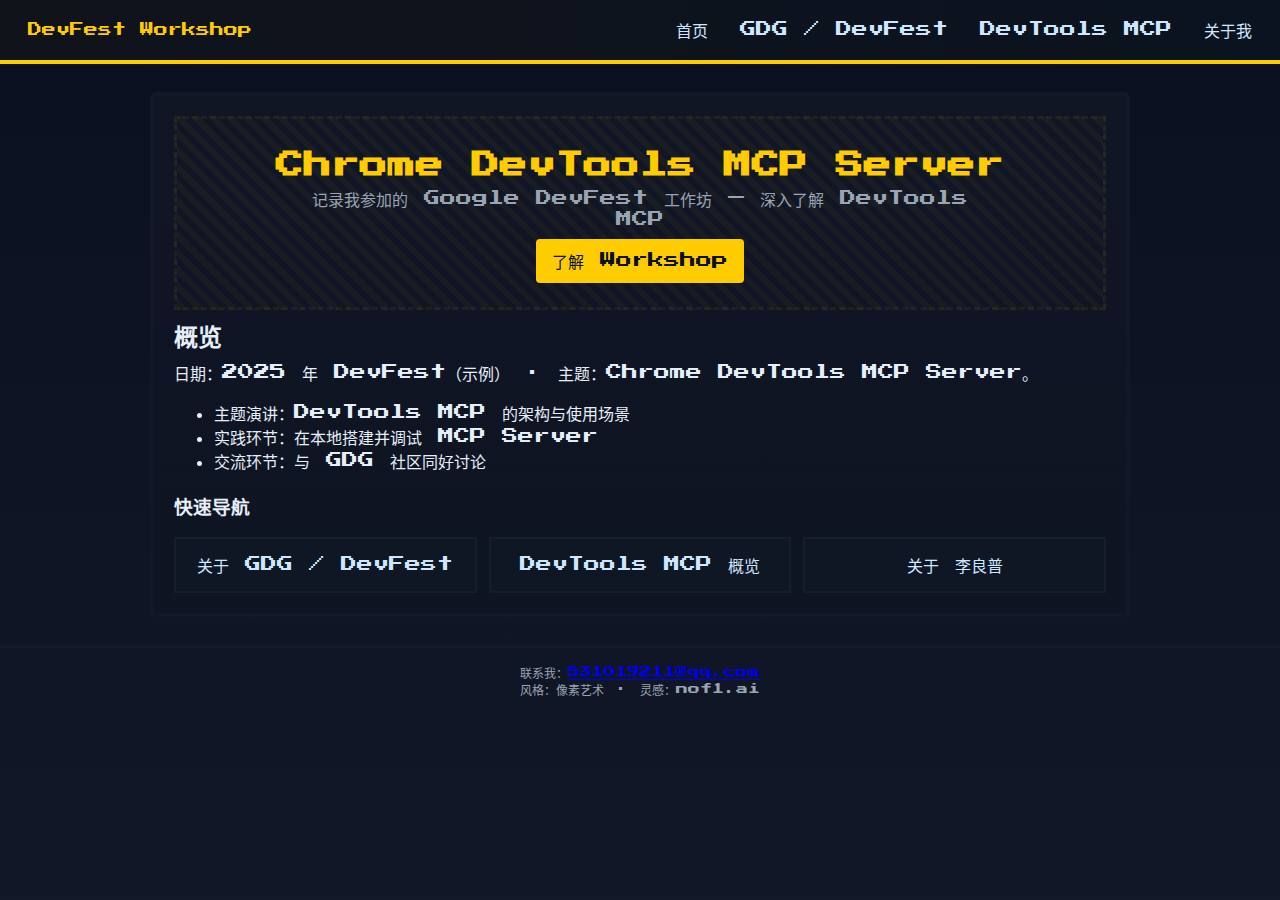
<file: index.html>
<!doctype html>
<html lang="zh-CN">
<head>
  <meta charset="utf-8">
  <meta name="viewport" content="width=device-width,initial-scale=1">
  <title>DevFest Workshop — Chrome DevTools MCP Server</title>
  <link href="https://fonts.googleapis.com/css2?family=Press+Start+2P&display=swap" rel="stylesheet">
  <link rel="stylesheet" href="styles.css">
  <meta name="description" content="记录李良普参加的 Google DevFest Workshop — Chrome DevTools MCP Server">
</head>
<body>
  <header class="site-header">
    <div class="logo">DevFest Workshop</div>
    <nav class="main-nav">
      <a href="index.html">首页</a>
      <a href="gdg.html">GDG / DevFest</a>
      <a href="devtools-mcp.html">DevTools MCP</a>
      <a href="about.html">关于我</a>
    </nav>
  </header>

  <main class="container">
    <section class="hero">
      <h1>Chrome DevTools MCP Server</h1>
      <p class="lead">记录我参加的 Google DevFest 工作坊 — 深入了解 DevTools MCP</p>
      <a class="cta" href="devtools-mcp.html">了解 Workshop</a>
    </section>

    <section class="overview">
      <h2>概览</h2>
      <p>日期：2025 年 DevFest（示例） · 主题：Chrome DevTools MCP Server。</p>
      <ul>
        <li>主题演讲：DevTools MCP 的架构与使用场景</li>
        <li>实践环节：在本地搭建并调试 MCP Server</li>
        <li>交流环节：与 GDG 社区同好讨论</li>
      </ul>
    </section>

    <section class="quick-links">
      <h3>快速导航</h3>
      <div class="cards">
        <a class="card" href="gdg.html">关于 GDG / DevFest</a>
        <a class="card" href="devtools-mcp.html">DevTools MCP 概览</a>
        <a class="card" href="about.html">关于 李良普</a>
      </div>
    </section>
  </main>

  <footer class="site-footer">
    <div>联系我：<a href="mailto:531019211@qq.com">531019211@qq.com</a></div>
    <div class="credits">风格：像素艺术 · 灵感：nof1.ai</div>
  </footer>
</body>
</html>
</file>
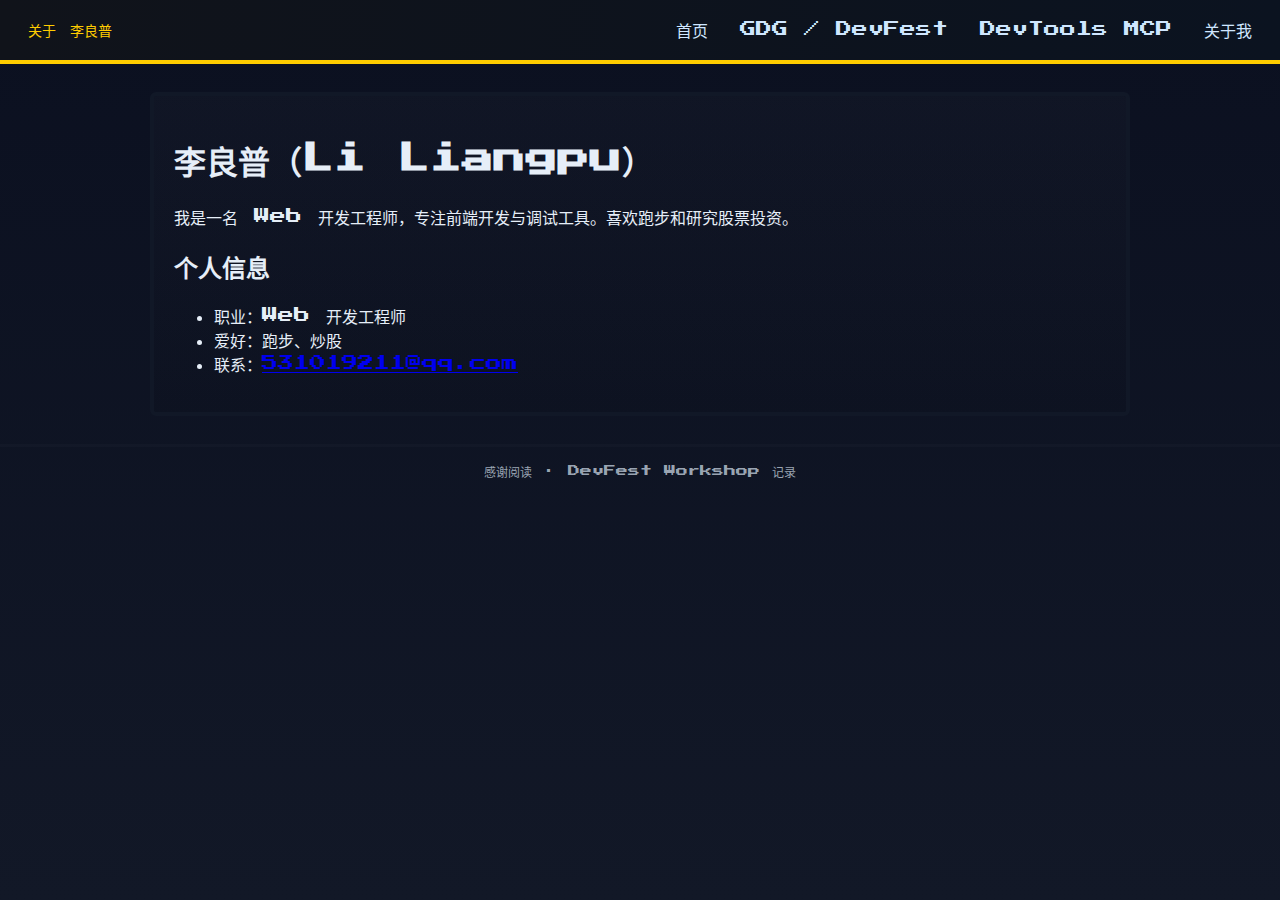
<file: about.html>
<!doctype html>
<html lang="zh-CN">
<head>
  <meta charset="utf-8">
  <meta name="viewport" content="width=device-width,initial-scale=1">
  <title>关于 李良普</title>
  <link href="https://fonts.googleapis.com/css2?family=Press+Start+2P&display=swap" rel="stylesheet">
  <link rel="stylesheet" href="styles.css">
</head>
<body>
  <header class="site-header">
    <div class="logo">关于 李良普</div>
    <nav class="main-nav">
      <a href="index.html">首页</a>
      <a href="gdg.html">GDG / DevFest</a>
      <a href="devtools-mcp.html">DevTools MCP</a>
      <a href="about.html">关于我</a>
    </nav>
  </header>

  <main class="container about-page">
    <h1>李良普（Li Liangpu）</h1>
    <p>我是一名 Web 开发工程师，专注前端开发与调试工具。喜欢跑步和研究股票投资。</p>

    <h2>个人信息</h2>
    <ul>
      <li>职业：Web 开发工程师</li>
      <li>爱好：跑步、炒股</li>
      <li>联系：<a href="mailto:531019211@qq.com">531019211@qq.com</a></li>
    </ul>
  </main>

  <footer class="site-footer">
    <div>感谢阅读 · DevFest Workshop 记录</div>
  </footer>
</body>
</html>
</file>
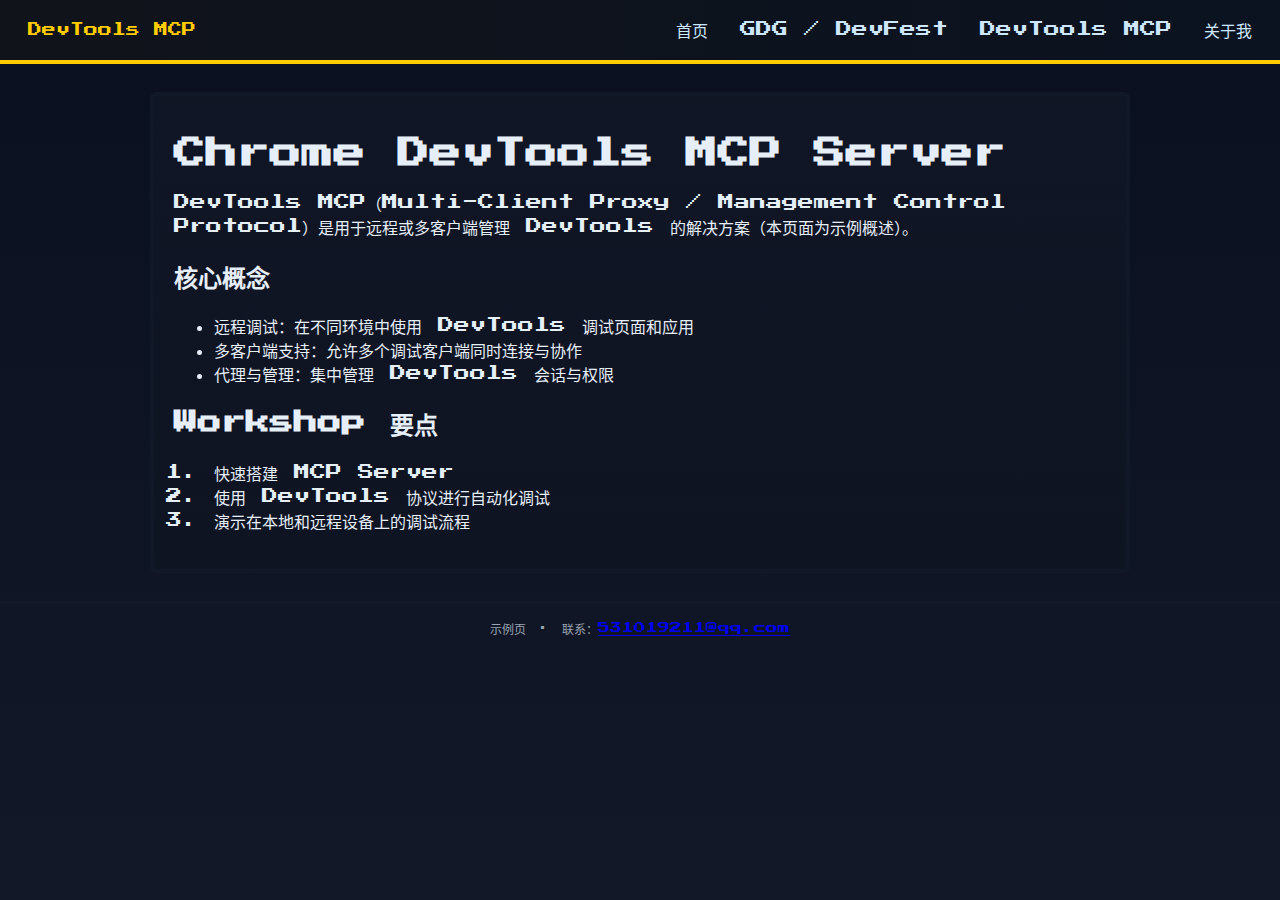
<file: devtools-mcp.html>
<!doctype html>
<html lang="zh-CN">
<head>
  <meta charset="utf-8">
  <meta name="viewport" content="width=device-width,initial-scale=1">
  <title>DevTools MCP · 介绍</title>
  <link href="https://fonts.googleapis.com/css2?family=Press+Start+2P&display=swap" rel="stylesheet">
  <link rel="stylesheet" href="styles.css">
</head>
<body>
  <header class="site-header">
    <div class="logo">DevTools MCP</div>
    <nav class="main-nav">
      <a href="index.html">首页</a>
      <a href="gdg.html">GDG / DevFest</a>
      <a href="devtools-mcp.html">DevTools MCP</a>
      <a href="about.html">关于我</a>
    </nav>
  </header>

  <main class="container">
    <h1>Chrome DevTools MCP Server</h1>
    <p>DevTools MCP（Multi-Client Proxy / Management Control Protocol）是用于远程或多客户端管理 DevTools 的解决方案（本页面为示例概述）。</p>
    <h2>核心概念</h2>
    <ul>
      <li>远程调试：在不同环境中使用 DevTools 调试页面和应用</li>
      <li>多客户端支持：允许多个调试客户端同时连接与协作</li>
      <li>代理与管理：集中管理 DevTools 会话与权限</li>
    </ul>

    <h2>Workshop 要点</h2>
    <ol>
      <li>快速搭建 MCP Server</li>
      <li>使用 DevTools 协议进行自动化调试</li>
      <li>演示在本地和远程设备上的调试流程</li>
    </ol>
  </main>

  <footer class="site-footer">
    <div>示例页 · 联系：<a href="mailto:531019211@qq.com">531019211@qq.com</a></div>
  </footer>
</body>
</html>
</file>
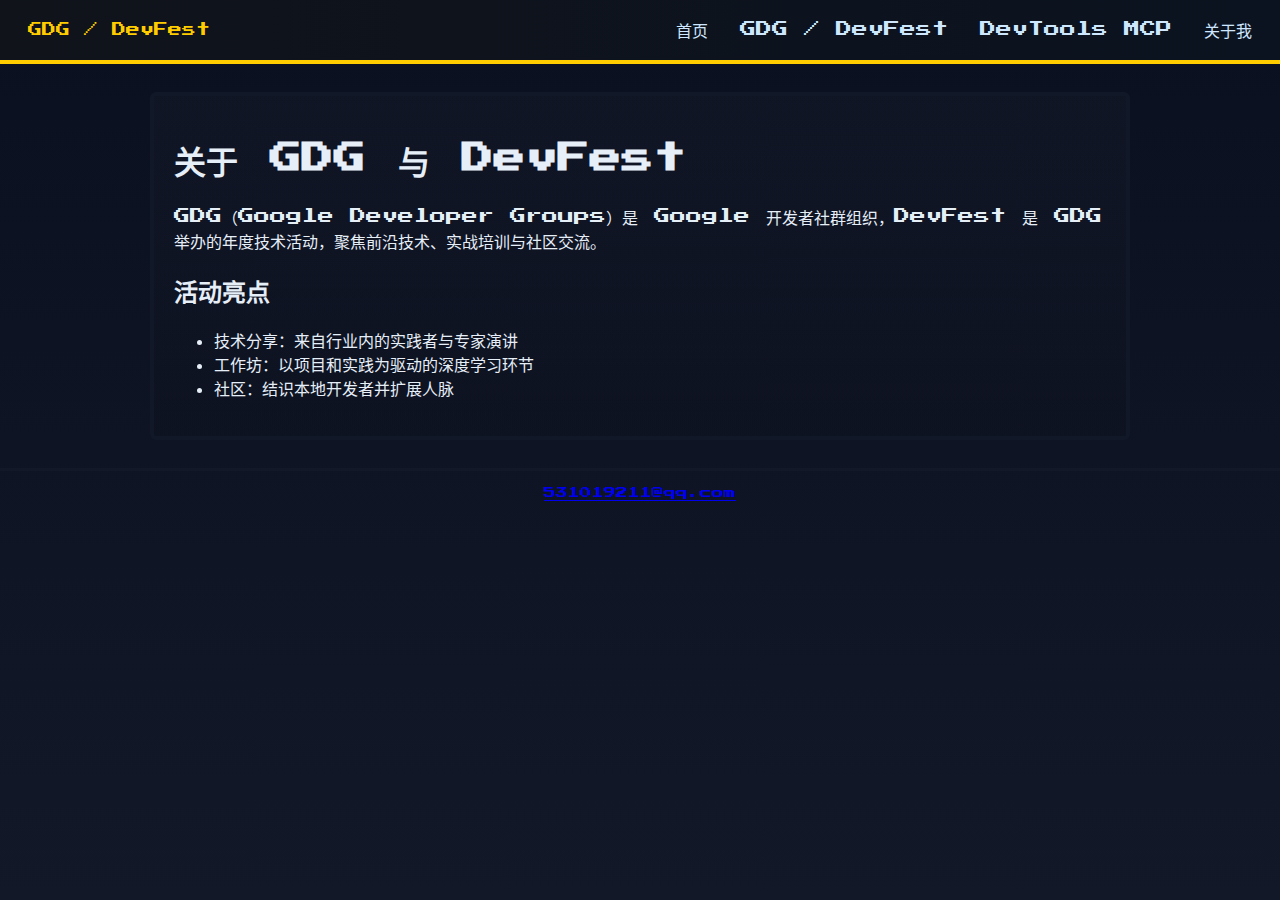
<file: gdg.html>
<!doctype html>
<html lang="zh-CN">
<head>
  <meta charset="utf-8">
  <meta name="viewport" content="width=device-width,initial-scale=1">
  <title>GDG / DevFest · 介绍</title>
  <link href="https://fonts.googleapis.com/css2?family=Press+Start+2P&display=swap" rel="stylesheet">
  <link rel="stylesheet" href="styles.css">
</head>
<body>
  <header class="site-header">
    <div class="logo">GDG / DevFest</div>
    <nav class="main-nav">
      <a href="index.html">首页</a>
      <a href="gdg.html">GDG / DevFest</a>
      <a href="devtools-mcp.html">DevTools MCP</a>
      <a href="about.html">关于我</a>
    </nav>
  </header>

  <main class="container">
    <h1>关于 GDG 与 DevFest</h1>
    <p>GDG（Google Developer Groups）是 Google 开发者社群组织，DevFest 是 GDG 举办的年度技术活动，聚焦前沿技术、实战培训与社区交流。</p>
    <h2>活动亮点</h2>
    <ul>
      <li>技术分享：来自行业内的实践者与专家演讲</li>
      <li>工作坊：以项目和实践为驱动的深度学习环节</li>
      <li>社区：结识本地开发者并扩展人脉</li>
    </ul>
  </main>

  <footer class="site-footer">
    <div><a href="mailto:531019211@qq.com">531019211@qq.com</a></div>
  </footer>
</body>
</html>
</file>
<file: styles.css>
:root{
  --bg1:#0b1020;
  --bg2:#121827;
  --accent:#ffcc00;
  --muted:#9aa4b2;
  --card:#0f1724;
}
*{box-sizing:border-box}
html,body{height:100%}
body{
  margin:0;
  font-family:'Press Start 2P',system-ui,monospace;
  background:linear-gradient(180deg,var(--bg1),var(--bg2));
  color:#e6eef8;
  -webkit-font-smoothing:antialiased;
  -moz-osx-font-smoothing:grayscale;
}

.site-header{
  display:flex;align-items:center;justify-content:space-between;
  padding:18px 28px;background:linear-gradient(90deg,#10131a, #0b1320);
  border-bottom:4px solid var(--accent);
}
.logo{font-size:14px;color:var(--accent)}
.main-nav a{color:#cfe6ff;text-decoration:none;margin-left:16px}
.main-nav a:hover{color:var(--accent)}

.container{max-width:980px;margin:28px auto;padding:20px;background:linear-gradient(180deg,rgba(255,255,255,0.02),rgba(0,0,0,0.06));border:4px solid #111827;border-radius:6px}

.hero{padding:24px;text-align:center;background:repeating-linear-gradient(45deg,rgba(255,204,0,0.04) 0 6px, transparent 6px 12px);border:3px dashed rgba(255,204,0,0.06)}
.hero h1{font-size:28px;margin:8px 0;color:var(--accent)}
.lead{color:var(--muted);max-width:700px;margin:6px auto 12px}
.cta{display:inline-block;padding:10px 16px;background:var(--accent);color:#0b1020;text-decoration:none;border-radius:4px}

.overview h2,.overview p{margin:8px 0}

.quick-links .cards{display:flex;gap:12px;flex-wrap:wrap;margin-top:12px}
.card{flex:1 1 28%;padding:14px;background:var(--card);color:#cfe6ff;text-decoration:none;border:2px solid rgba(255,255,255,0.03);text-align:center}
.card:hover{border-color:var(--accent)}

.site-footer{padding:16px 28px;text-align:center;color:var(--muted);border-top:3px solid rgba(255,255,255,0.02);font-size:12px}

/* About page tweaks */
.about-page ul{margin-top:8px}

/* Pixel effect for images */
img.pixel{image-rendering:pixelated}

/* Responsive */
@media (max-width:720px){
  .container{margin:12px;padding:14px}
  .hero h1{font-size:20px}
  .main-nav a{margin-left:10px;font-size:11px}
}
</file>
